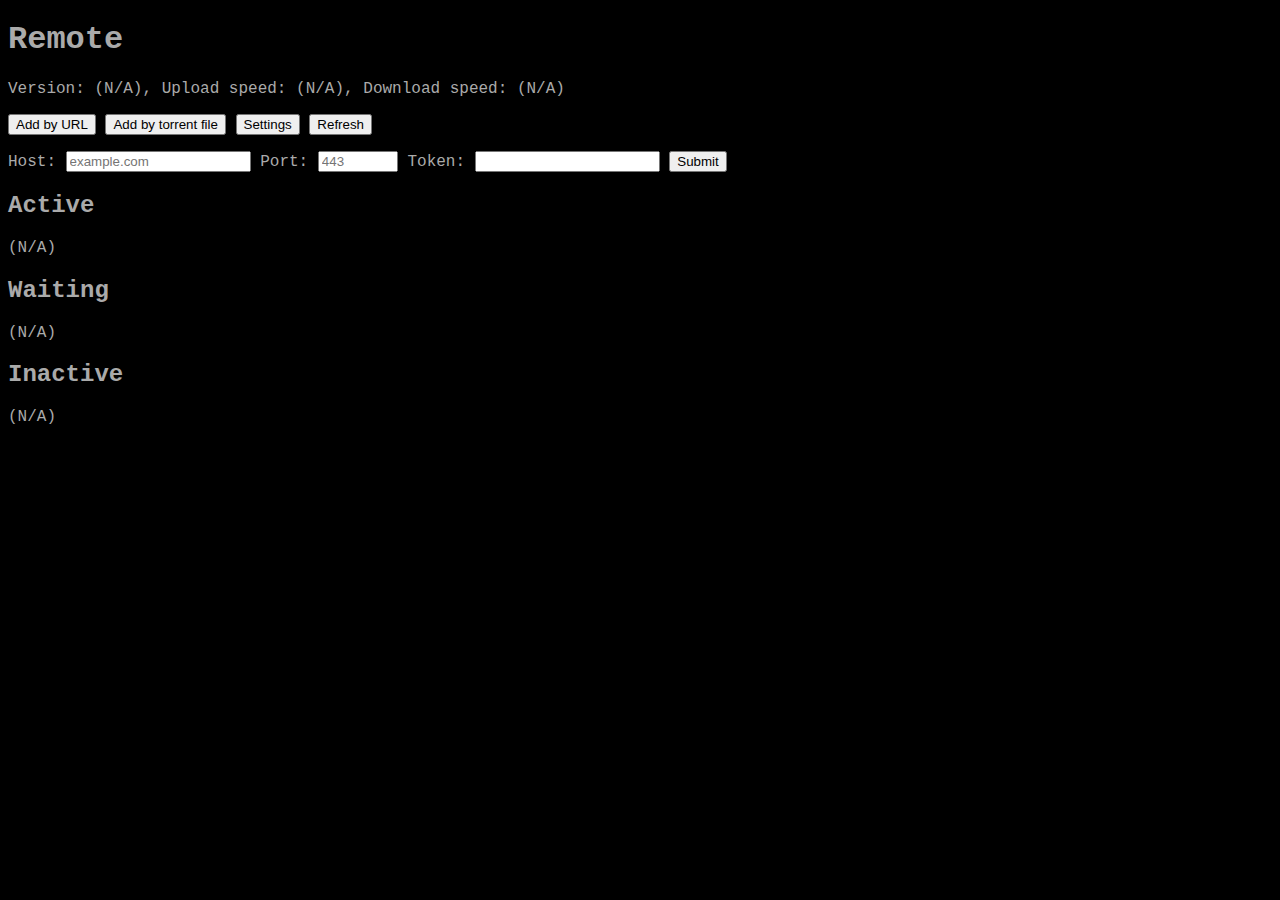
<file: index.html>
<!DOCTYPE html>
<html lang="en">
<head>
  <meta charset="UTF-8">
  <title>Remote</title>
  <link rel="stylesheet" type="text/css" href="index.css" />
</head>
<body>
  <h1>Remote</h1>
  <p>
    Version: <span id="version">(N/A)</span>,
    Upload speed: <span id="upload-speed">(N/A)</span>,
    Download speed: <span id="download-speed">(N/A)</span>
  </p>
  <p id="error"></p>
  <p>
    <button id="add-by-url">Add by URL</button>
    <button id="add-by-torrent">Add by torrent file</button>
    <button id="settings">Settings</button>
    <button id="refresh">Refresh</button>
  </p>
  <form id="url-form">
    <p>
      URL:
      <input
        id="url"
        type="url"
        placeholder="https://www.example.com/"
        required="required" />
      <input type="submit" value="Submit" />
    </p>
  </form>
  <form id="torrent-file-form">
    <p>
      Torrent file:
      <input
        id="torrent-file"
        type="file"
        accept=".torrent"
        required="required" />
      <input type="submit" value="Submit" />
    </p>
  </form>
  <form id="settings-form">
    <p>
      Host:
      <input
        id="host"
        type="text"
        placeholder="example.com"
        required="required" />
      Port:
      <input
        id="port"
        type="number"
        placeholder="443"
        min="0"
        max="65535"
        required="required" />
      Token: <input id="token" type="password" />
      <input type="submit" value="Submit" />
    </p>
  </form>
  <h2>Active</h2>
  <div id="active-downloads">
    <p>(N/A)</p>
  </div>
  <h2>Waiting</h2>
  <div id="waiting-downloads">
    <p>(N/A)</p>
  </div>
  <h2>Inactive</h2>
  <div id="inactive-downloads">
    <p>(N/A)</p>
  </div>
  <template id="task-template">
    <div>
      <p class="info">
        GID: <span class="gid"></span>,
        Upload speed: <span class="upload-speed"></span> Mbps,
        Download speed: <span class="download-speed"></span> Mbps,
        Progress: <span class="progress"></span>%,
        Status: <span class="status"></span>
      </p>
      <div class="details">
        <ul class="files">
        </ul>
      </div>
    </div>
  </template>
  <template id="details-button-template">
    <button>Details</button>
  </template>
  <template id="pause-button-template">
    <button>Pause</button>
  </template>
  <template id="resume-button-template">
    <button>Resume</button>
  </template>
  <template id="stop-button-template">
    <button>Stop</button>
  </template>
  <template id="remove-button-template">
    <button>Remove</button>
  </template>
  <template id="file-template">
    <li><label><input type="checkbox" class="file-checkbox"></label></li>
  </template>
  <template id="files-control-template">
    <p>
      <button class="select-all">Select all</button>
      <button class="unselect-all">Unselect all</button>
      <button class="update">Update</button>
    </p>
  </template>
  <script type="module" src="./libaria2.js"></script>
  <script type="module" src="./index.js"></script>
</body>
</html>
</file>
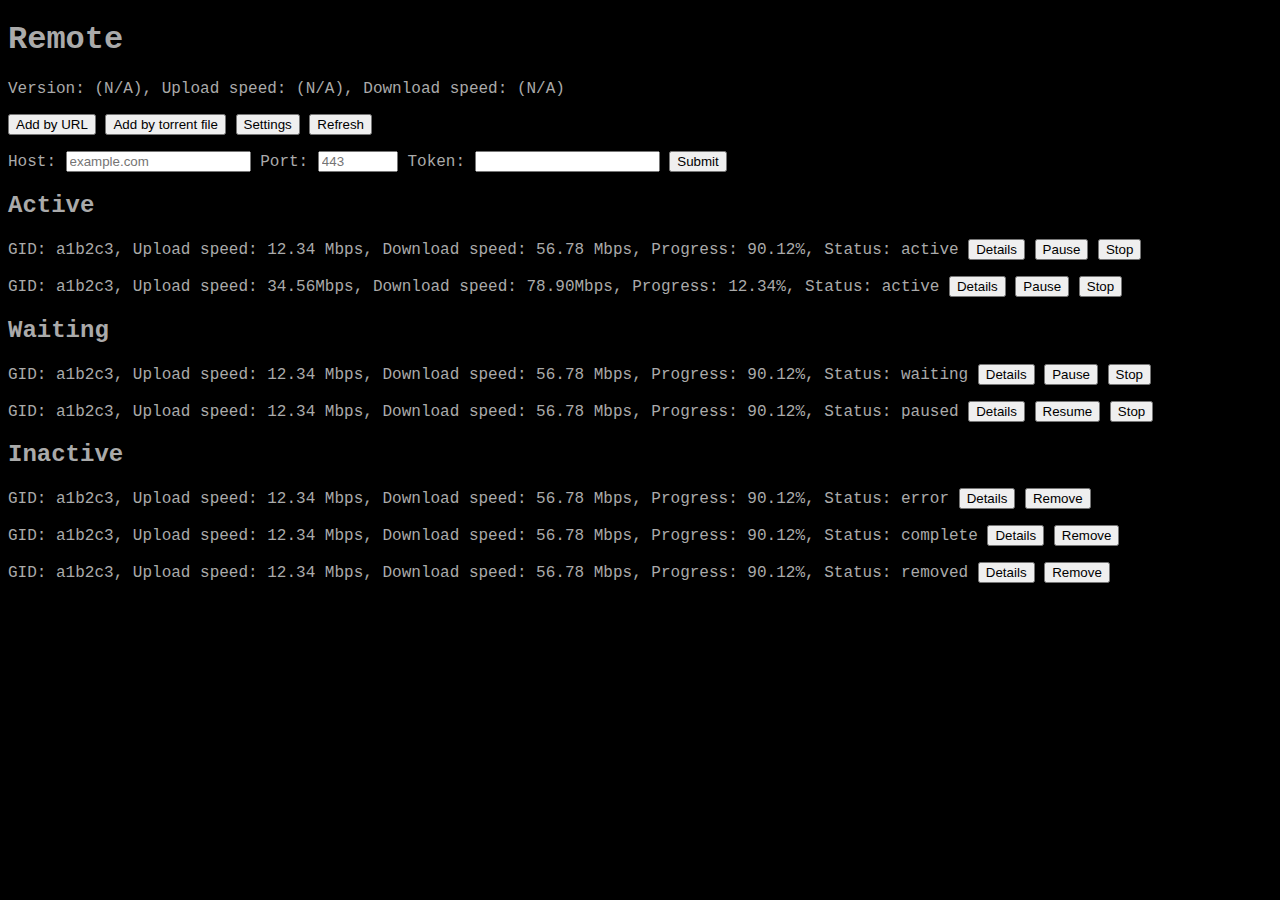
<file: design.html>
<!DOCTYPE html>
<html lang="en">
<head>
  <meta charset="UTF-8">
  <title>Remote</title>
  <link rel="stylesheet" type="text/css" href="index.css" />
</head>
<body>
  <h1>Remote</h1>
  <p>
    Version: <span id="version">(N/A)</span>,
    Upload speed: <span id="upload-speed">(N/A)</span>,
    Download speed: <span id="download-speed">(N/A)</span>
  </p>
  <p id="error">Error message here.</p>
  <p>
    <button id="add-by-url">Add by URL</button>
    <button id="add-by-torrent">Add by torrent file</button>
    <button id="settings">Settings</button>
    <button id="refresh">Refresh</button>
  </p>
  <form id="url-form">
    <p>
      URL:
      <input id="url" type="url" placeholder="https://www.example.com/" required="required" />
      <input type="submit" value="Submit" />
    </p>
  </form>
  <form id="torrent-file-form">
    <p>
      Torrent file:
      <input id="torrent-file" type="file" accept=".torrent" required="required" />
      <input type="submit" value="Submit" />
    </p>
  </form>
  <form id="settings-form">
    <p>
      Host: <input id="host" type="text" placeholder="example.com" required="required" />
      Port: <input id="port" type="number" placeholder="443" min="0" max="65535" required="required" />
      Token: <input id="token" type="password" />
      <input type="submit" value="Submit" />
    </p>
  </form>
  <h2>Active</h2>
  <div>
    <p>
      GID: <span class="gid">a1b2c3</span>,
      Upload speed: <span class="upload-speed">12.34</span> Mbps,
      Download speed: <span class="download-speed">56.78</span> Mbps,
      Progress: <span class="progress">90.12</span>%,
      Status: <span class="status">active</span>
      <button>Details</button>
      <button>Pause</button>
      <button>Stop</button>
    </p>
    <div class="details">
      <ul class="files">
        <li><label><input type="checkbox" checked="checked" disabled="disabled">/home/alex/downloads/file1.txt</label></li>
        <li><label><input type="checkbox" checked="checked" disabled="disabled">/home/alex/downloads/file2.txt</label></li>
        <li><label><input type="checkbox" disabled="disabled">/home/alex/downloads/file3.txt</label></li>
        <li><label><input type="checkbox" disabled="disabled">/home/alex/downloads/file4.txt</label></li>
        <li><label><input type="checkbox" disabled="disabled">/home/alex/downloads/file5.txt</label></li>
      </ul>
    </div>
  </div>
  <div>
    <p>
      GID: <span class="gid">a1b2c3</span>,
      Upload speed: <span class="upload-speed">34.56Mbps</span>,
      Download speed: <span class="download-speed">78.90Mbps</span>,
      Progress: <span class="progress">12.34%</span>,
      Status: <span class="status">active</span>
      <button>Details</button>
      <button>Pause</button>
      <button>Stop</button>
    </p>
  </div>
  <h2>Waiting</h2>
  <div>
    <p>
      GID: <span class="gid">a1b2c3</span>,
      Upload speed: <span class="upload-speed">12.34</span> Mbps,
      Download speed: <span class="download-speed">56.78</span> Mbps,
      Progress: <span class="progress">90.12</span>%,
      Status: <span class="status">waiting</span>
      <button>Details</button>
      <button>Pause</button>
      <button>Stop</button>
    </p>
    <div class="details">
      <ul class="files">
        <li><label><input type="checkbox" checked="checked">/home/alex/downloads/file1.txt</label></li>
        <li><label><input type="checkbox">/home/alex/downloads/file1.txt</label></li>
        <li><label><input type="checkbox">/home/alex/downloads/file1.txt</label></li>
        <li><label><input type="checkbox">/home/alex/downloads/file1.txt</label></li>
        <li><label><input type="checkbox">/home/alex/downloads/file1.txt</label></li>
      </ul>
      <p>
        <button>Select all</button>
        <button>Unselect all</button>
        <button>Update</button>
      </p>
    </div>
  </div>
  <div>
    <p>
      GID: <span class="gid">a1b2c3</span>,
      Upload speed: <span class="upload-speed">12.34</span> Mbps,
      Download speed: <span class="download-speed">56.78</span> Mbps,
      Progress: <span class="progress">90.12</span>%,
      Status: <span class="status">paused</span>
      <button>Details</button>
      <button>Resume</button>
      <button>Stop</button>
    </p>
  </div>
  <h2>Inactive</h2>
  <div>
    <p>
      GID: <span class="gid">a1b2c3</span>,
      Upload speed: <span class="upload-speed">12.34</span> Mbps,
      Download speed: <span class="download-speed">56.78</span> Mbps,
      Progress: <span class="progress">90.12</span>%,
      Status: <span class="status">error</span>
      <button>Details</button>
      <button>Remove</button>
    </p>
    <div class="details">
      <ul class="files">
        <li><label><input type="checkbox" checked="checked" disabled="disabled">/home/alex/downloads/file1.txt</label></li>
        <li><label><input type="checkbox" disabled="disabled">/home/alex/downloads/file1.txt</label></li>
        <li><label><input type="checkbox" disabled="disabled">/home/alex/downloads/file1.txt</label></li>
        <li><label><input type="checkbox" disabled="disabled">/home/alex/downloads/file1.txt</label></li>
        <li><label><input type="checkbox" disabled="disabled">/home/alex/downloads/file1.txt</label></li>
      </ul>
    </div>
  </div>
  <div>
    <p>
      GID: <span class="gid">a1b2c3</span>,
      Upload speed: <span class="upload-speed">12.34</span> Mbps,
      Download speed: <span class="download-speed">56.78</span> Mbps,
      Progress: <span class="progress">90.12</span>%,
      Status: <span class="status">complete</span>
      <button>Details</button>
      <button>Remove</button>
    </p>
  </div>
  <div>
    <p>
      GID: <span class="gid">a1b2c3</span>,
      Upload speed: <span class="upload-speed">12.34</span> Mbps,
      Download speed: <span class="download-speed">56.78</span> Mbps,
      Progress: <span class="progress">90.12</span>%,
      Status: <span class="status">removed</span>
      <button>Details</button>
      <button>Remove</button>
    </p>
  </div>
  <template id="task-template">
    <div>
      <p class="info">
        GID: <span class="gid"></span>,
        Upload speed: <span class="upload-speed"></span>,
        Download speed: <span class="download-speed"></span>,
        Progress: <span class="progress"></span>,
        Status: <span class="status"></span>
      </p>
      <div class="details">
        <ul class="files">
        </ul>
        <p>
          <button>Select all</button>
          <button>Unselect all</button>
          <button>Update</button>
        </p>
      </div>
    </div>
  </template>
  <template id="pause-template">
    <button>Pause</button>
  </template>
  <template id="resume-template">
    <button>Resume</button>
  </template>
  <template id="stop-template">
    <button>Stop</button>
  </template>
  <template id="remove-template">
    <button>Remove</button>
  </template>
  <template id="file-template">
    <li><label><input type="checkbox"></label></li>
  </template>
  <template id="file-controls-template">
    <p>
      <button>Select all</button>
      <button>Unselect all</button>
      <button>Update</button>
    </p>
  </template>
</body>
</html>
</file>
<file: index.css>
body {
  background-color: black;
  color: #aaaaaa;
  font-family: "Courier New", Courier, monospace;
}

#error {
  color: #ff4136;
  display: none;
}

#url-form, #torrent-file-form {
  display: none;
}

.details {
  display: none;
}
</file>
